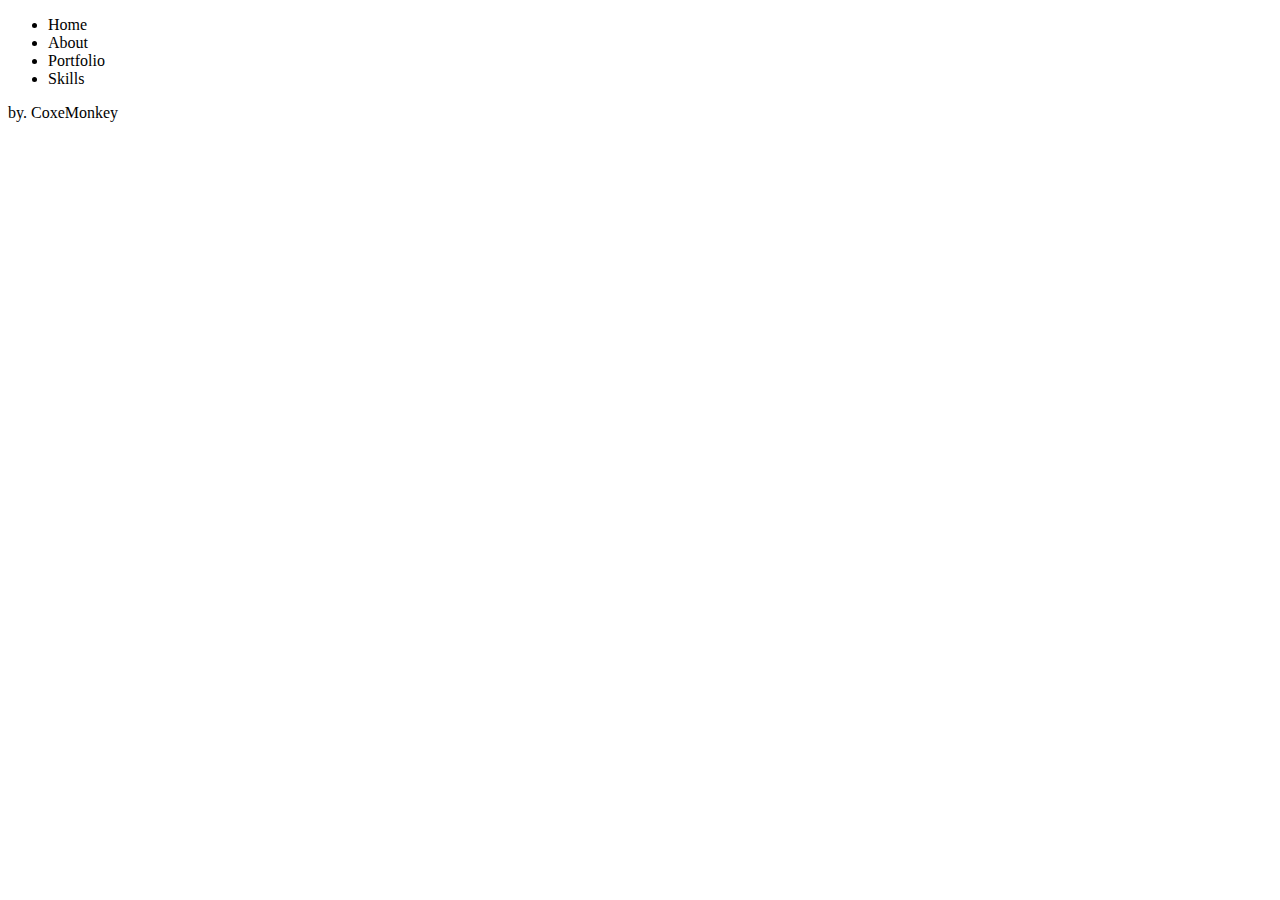
<file: index.html>
<!DOCTYPE html>
<html lang="en">
<head>
  <meta charset="UTF-8">
  <meta http-equiv="X-UA-Compatible" content="IE=edge">
  <meta name="viewport" content="width=device-width, initial-scale=1.0">
  <title>Document</title>
</head>
<body>
  <header>
    <nav>
      <ul>
        <li>Home</li>
        <li>About</li>
        <li>Portfolio</li>
        <li>Skills</li>
      </ul>
    </nav>
  </header>
  <section>
    <header>
    </header>
    <article></article>
    <footer>
      by. CoxeMonkey
    </footer>
  </section>
  <footer></footer>
</body>
</html>
</file>
